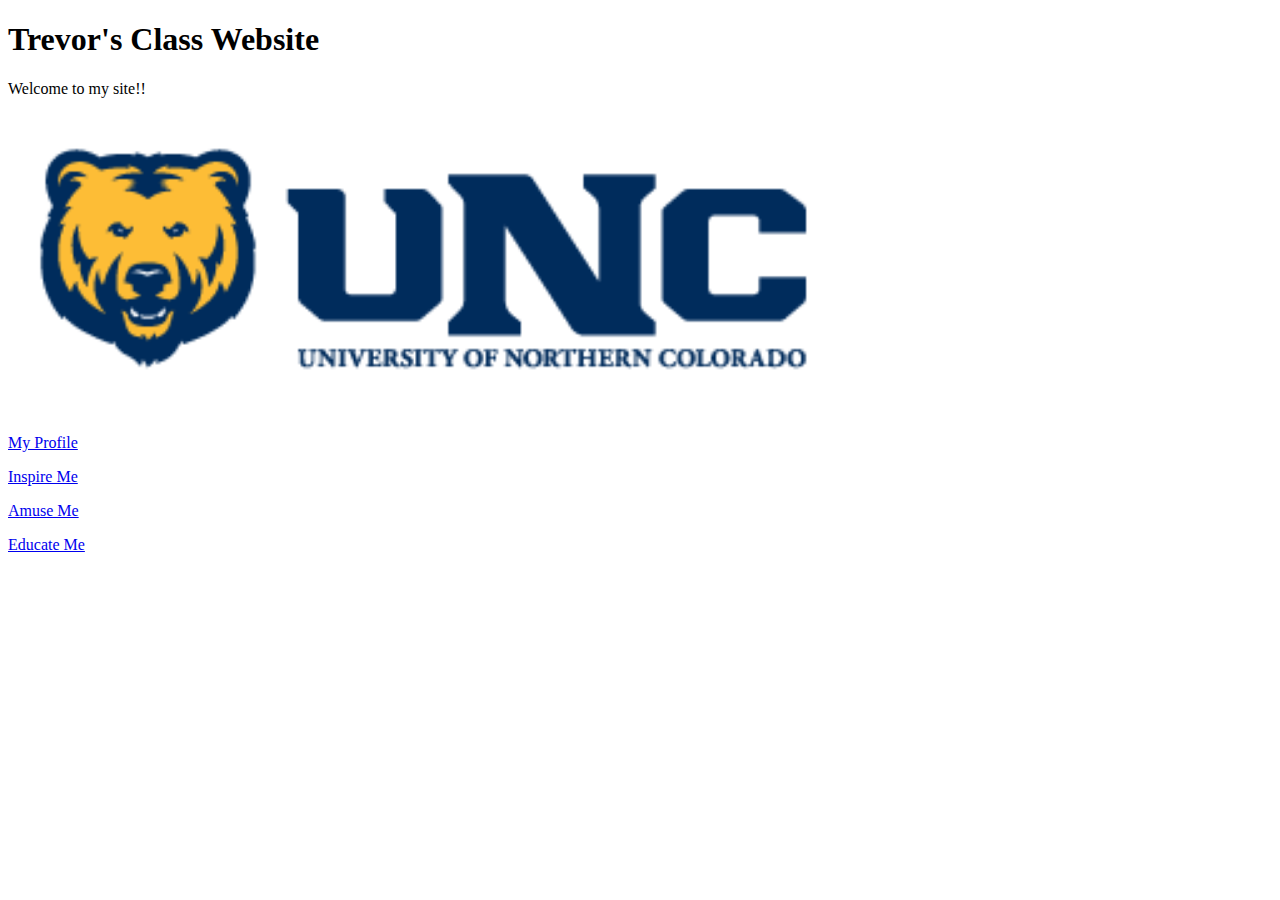
<file: index.html>
<!DOCTYPE html>
<html lang="en">
  <head>
    <meta charset="UTF-8">
    <title>Home Page</title>
  </head>
  <body>
    <h1>Trevor's Class Website</h1>
    <p>Welcome to my site!!</p>
    <img src="images/23_UNC_bear+UNC+WM_horiz.png" alt="UNC Pic" height="300">
    <p><a href="profile.html">My Profile</a></p>
    <p><a href="inspire.html">Inspire Me</a></p>
    <p><a href="amuse.html">Amuse Me</a></p>
    <p><a href="educate.html">Educate Me</a></p>
  </body>
</html>
</file>
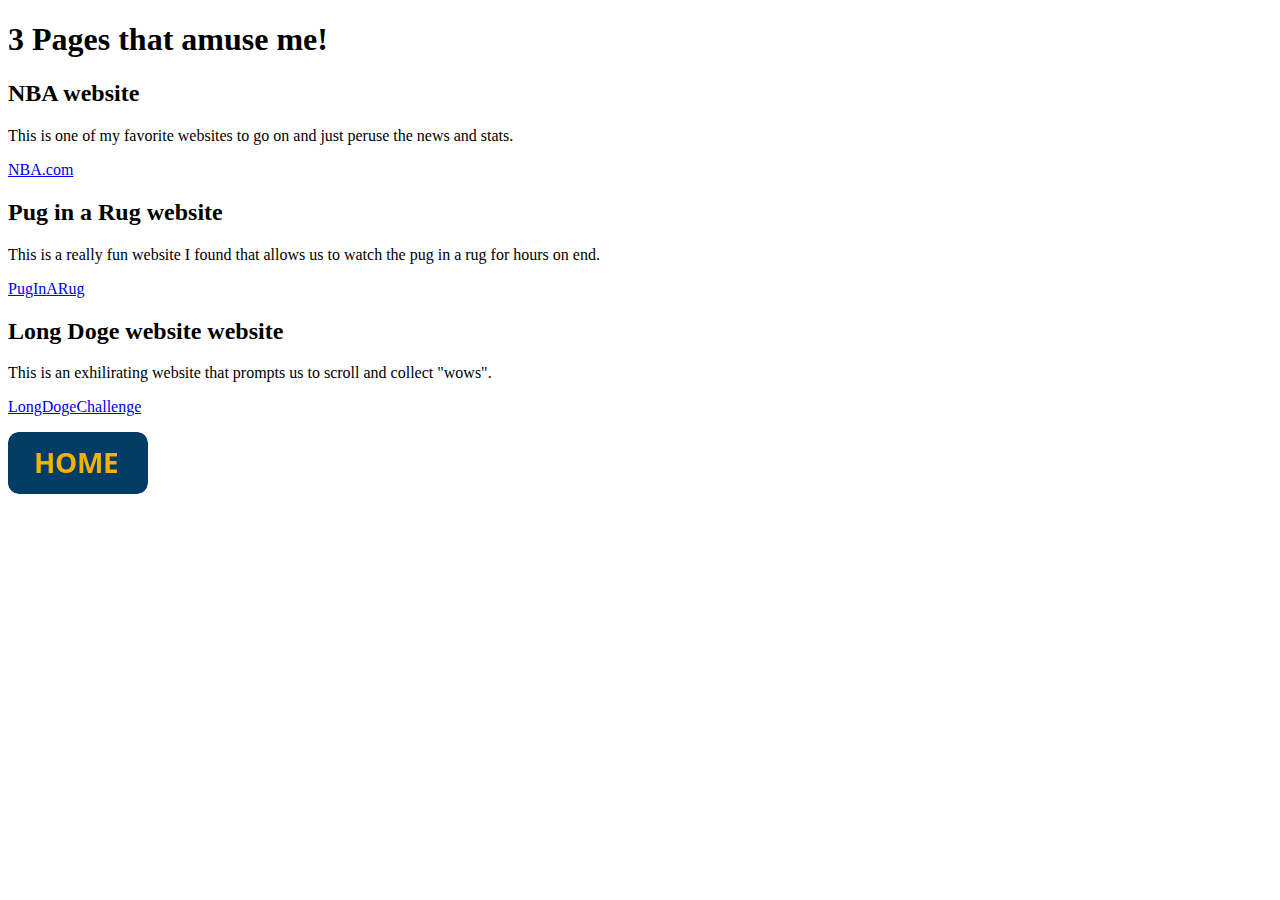
<file: amuse.html>
<!DOCTYPE html>
<html lang="en">
  <head>
      <meta charset="UTF-8">
      <title>Amuse</title>
    </head>
    <body>
      
        <h1>3 Pages that amuse me!</h1>
      <h2>NBA website</h2>
      <p>This is one of my favorite websites to go on and just peruse the news and stats.</p>
      <a href="https://www.nba.com/">NBA.com</a>
      
      <h2>Pug in a Rug website</h2>
      <p>This is a really fun website I found that allows us to watch the pug in a rug for hours on end.</p>
      <a href="https://puginarug.com/">PugInARug</a>
      
      <h2>Long Doge website website</h2>
      <p>This is an exhilirating website that prompts us to scroll and collect "wows".</p>
      <a href="https://longdogechallenge.com/">LongDogeChallenge</a>
      <p><a href="index.html"><img src= "images/button.png" alt="Home Button"></a></p>
   
    </body>
</html>
</file>
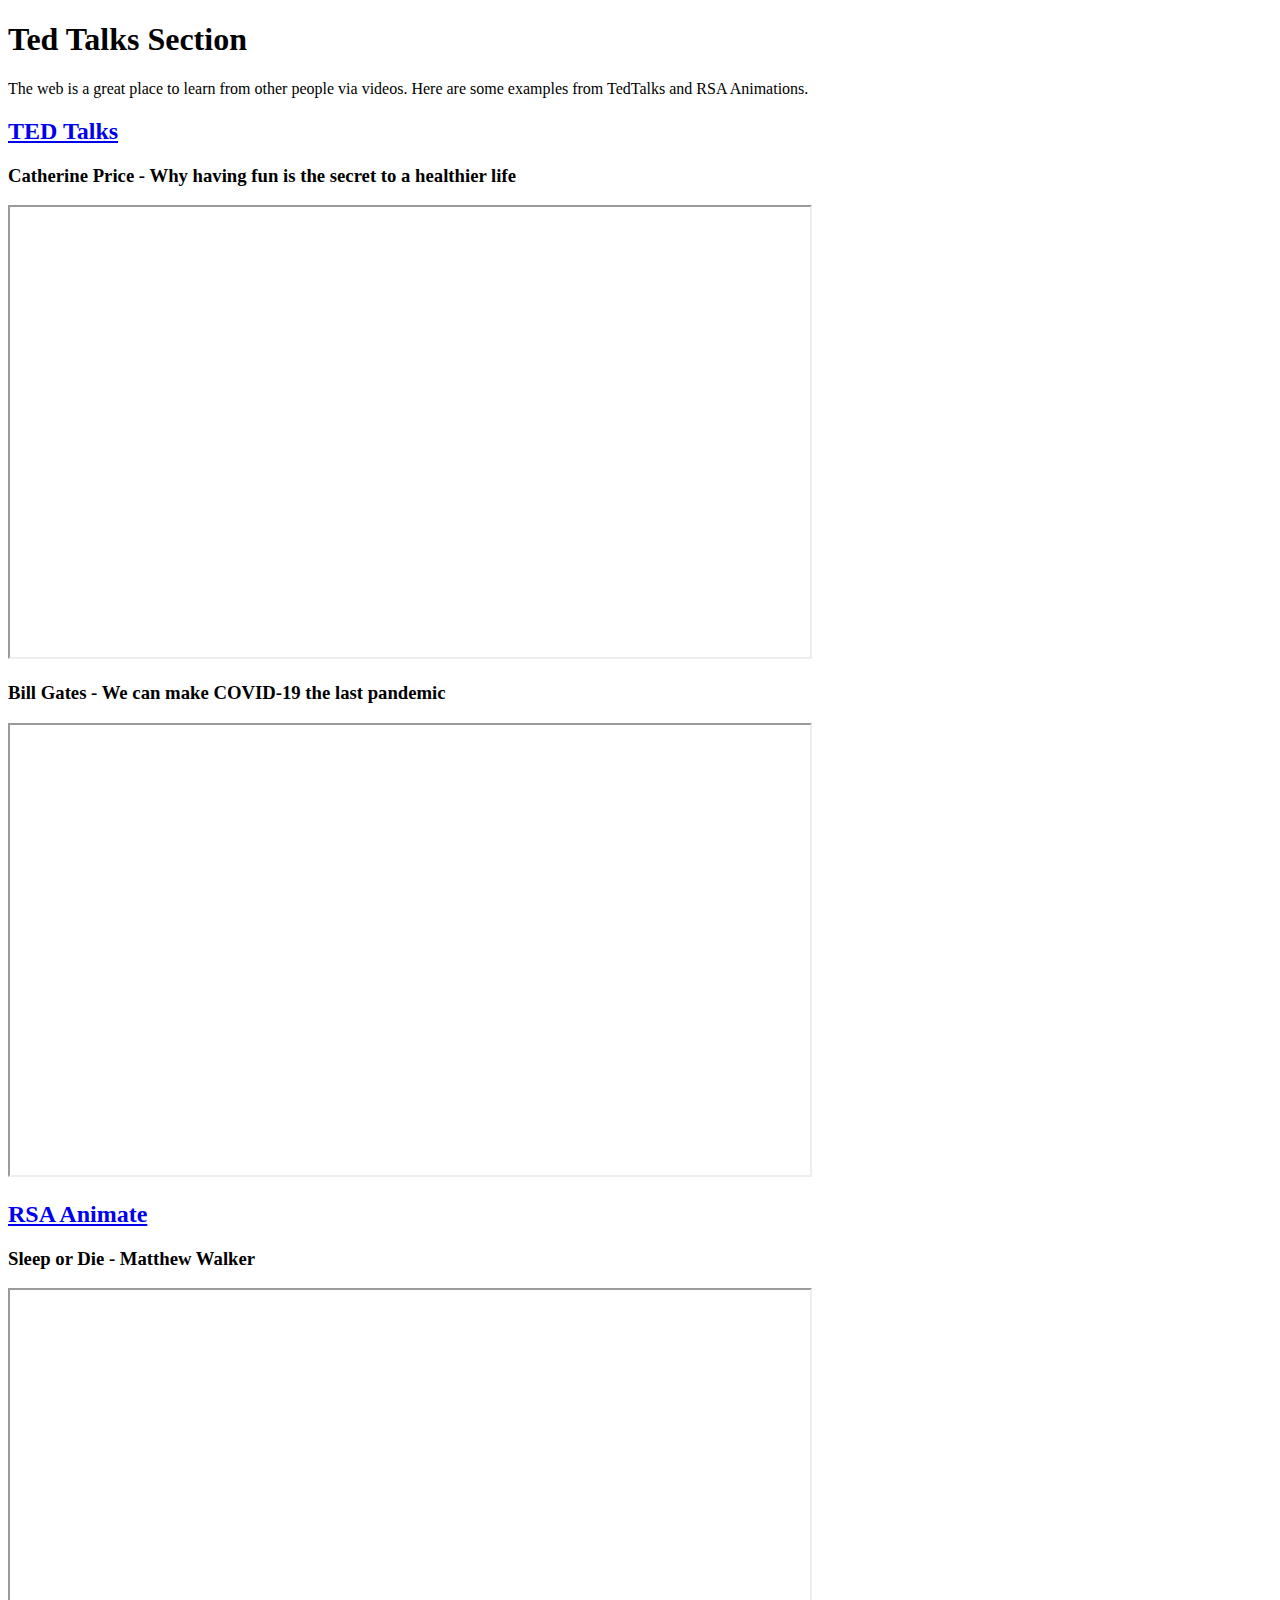
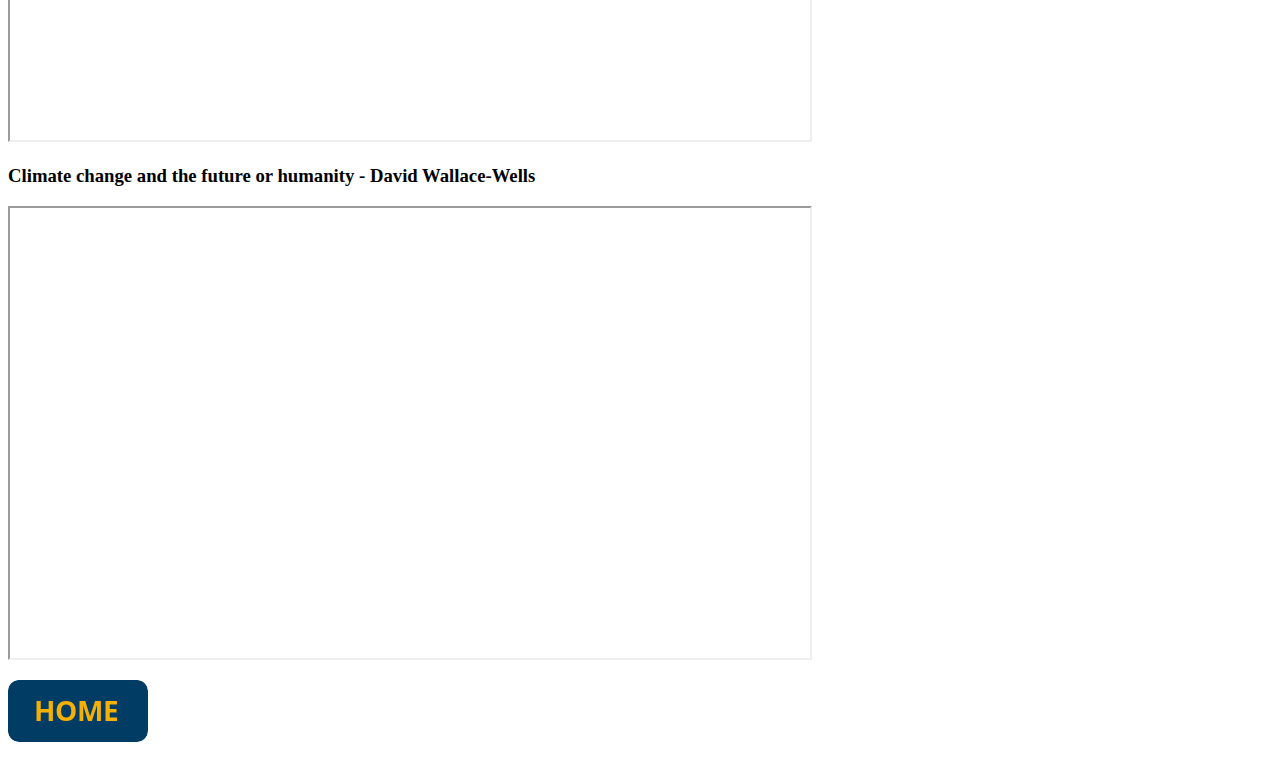
<file: educate.html>
<!DOCTYPE html>
<html lang="en-US">

    <head>
        <meta charset="UTF-8">
        <title>Educate You</title>
    </head>

    <body>
        <h1>Ted Talks Section</h1>
        <p>
            The web is a great place to learn from other people via videos. Here are some examples from TedTalks and RSA Animations.
        </p>
        <section>
            <h2><a href="https://www.ted.com/talks">TED Talks</a></h2>
            <h3>Catherine Price - Why having fun is the secret to a healthier life</h3>
            <iframe height="450" width="800" src="https://embed.ted.com/talks/lang/en/catherine_price_why_having_fun_is_the_secret_to_a_healthier_life"></iframe>

            <h3>Bill Gates - We can make COVID-19 the last pandemic</h3>
            <iframe height="450" width="800" src="https://embed.ted.com/talks/lang/en/bill_gates_we_can_make_covid_19_the_last_pandemic"></iframe>
        </section>
        <section>
            <h2><a href="https://www.thersa.org/video/animates">RSA Animate</a></h2>
            <h3>Sleep or Die - Matthew Walker</h3>
            <iframe height="450" width="800" src="https://www.youtube.com/embed/12XG-joFRBY"></iframe>

            <h3>Climate change and the future or humanity - David Wallace-Wells</h3>
            <iframe height="450" width="800" src="https://www.youtube.com/embed/eUh-TXKIdiE"></iframe>
        </section>
        <p><a href="index.html"><img src= "images/button.png" alt="Home Button"></a></p>
    </body>
    
</html>
</file>
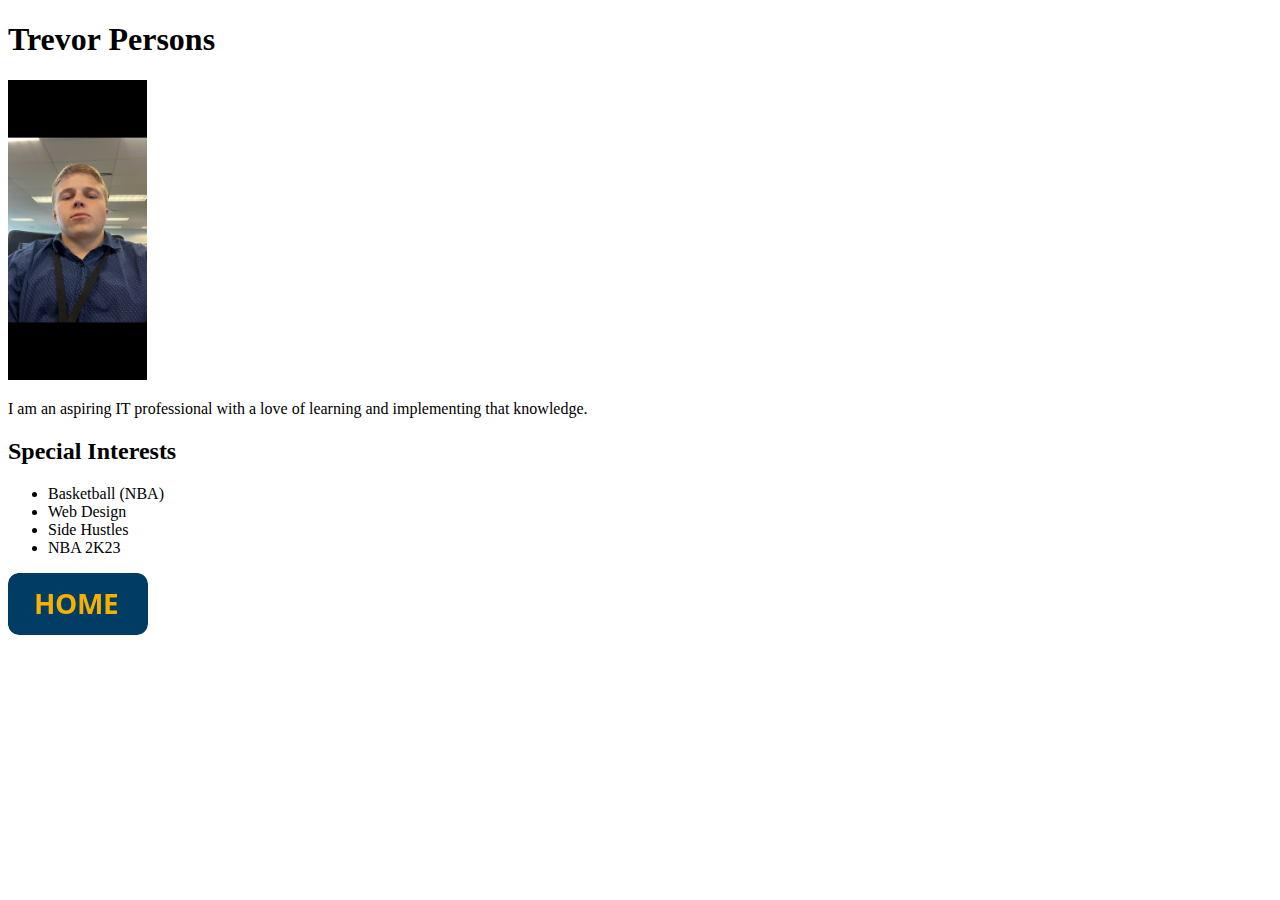
<file: profile.html>
<!DOCTYPE html>
<html lang="en-US">
  <head>
    <title>My Profile Page</title>
  </head>
  <body>
    <h1>Trevor Persons</h1>
    <img src="images/unnamed.png" alt="Profile Pic" height="300">
    <p>I am an aspiring IT professional with a love of learning and implementing that knowledge. </p>
    <p></p>
    <h2>Special Interests</h2>
    <ul>
      <li>Basketball (NBA)</li>
      <li>Web Design</li>
      <li>Side Hustles</li>
      <li>NBA 2K23</li>
    </ul>
    <p><a href="index.html"><img src= "images/button.png" alt="Home Button"></a></p>
  </body>
</html>
</file>
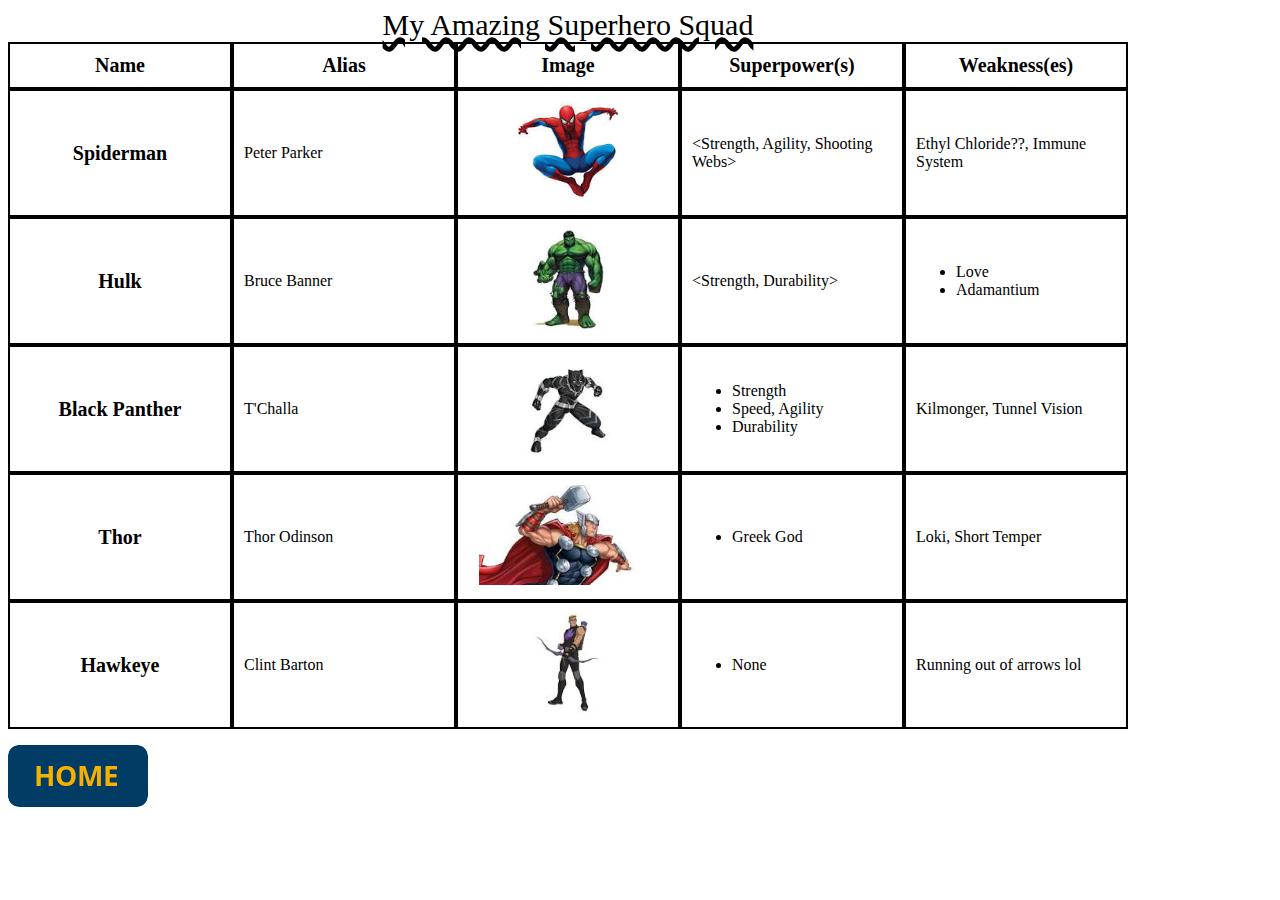
<file: superhero.html>
<!DOCTYPE html>
<html lang="en-US">
	<head>
		<meta charset="utf-8">
		<title>My Amazing Superhero Team</title>
		<style>
			caption
			{
				text-decoration:underline wavy black 5px;
				font-size:30px;
			}
            th
            {
                width:200px;
                font-size:20px;
            }
            th,td
            {
                border: 2px solid black;
                padding-left:10px;
                padding-right:10px;
                padding-top:10px;
                padding-bottom:10px;
            }
            table
            {
                border-spacing:0px;
            }
		</style>
	</head>

	<body>
		<table>
            <caption>My Amazing Superhero Squad</caption>
            <tbody>
                <tr>
                    <th scope="col">Name</th>
                    <th scope="col">Alias</th>
                    <th scope="col">Image</th>
                    <th scope="col">Superpower(s)</th>
                    <th scope="col">Weakness(es)</th>
                </tr>
                <tr>
                    <th scope="row">Spiderman</th>
                    <td>Peter Parker</td>
                    <td style="text-align:center;"><a href="images/spiderman.jpg"><img alt="Spiderman Pic" src="images/spiderman.jpg" height="100px"/></a></td>
                    <td>&lt;Strength, Agility, Shooting Webs&gt;</td>
                    <td>Ethyl Chloride??, Immune System</td>
                </tr>
                <tr>
                    <th scope="row">Hulk</th>
                    <td>Bruce Banner</td>
                    <td style="text-align:center;"><a href="images/hulk.jpg"><img alt="Hulk Pic" src="images/hulk.jpg" height="100px"/></a></td>
                    <td>&lt;Strength, Durability&gt;</td>
                    <td>
                        <ul>
                            <li>Love</li>
                            <li>Adamantium</li>
                        </ul>
                    </td>
                </tr>
                <tr>
                    <th scope="row">Black Panther</th>
                    <td>T'Challa</td>
                    <td style="text-align:center;"><a href="images/blackpanther.jpg"><img alt="Black Panther Pic" src="images/blackpanther.jpg" height="100px"/></a></td>
                    <td>
                        <ul>
                            <li>Strength</li>
                            <li>Speed, Agility</li>
                            <li>Durability</li>
                        </ul>
                    </td>
                    <td>Kilmonger, Tunnel Vision</td>
                </tr>
                <tr>
                    <th scope="row">Thor</th>
                    <td>Thor Odinson</td>
                    <td style="text-align:center;"><a href="images/thor.jpg"><img alt="Thor Pic" src="images/thor.jpg" height="100px"/></a></td>
                    <td>
                        <ul>
                            <li>Greek God</li>
                        </ul>
                    </td>
                    <td>Loki, Short Temper</td>
                </tr>
                <tr>
                    <th scope="row">Hawkeye</th>
                    <td>Clint Barton</td>
                    <td style="text-align:center;"><a href="images/hawkeye.jpg"><img alt="Hawkeye Pic" src="images/hawkeye.jpg" height="100px"/></a></td>
                    <td>
                        <ul>
                            <li>None</li>
                        </ul>
                    </td>
                    <td>Running out of arrows lol</td>
                </tr>
            </tbody>
        </table>
<p><a href="index.html"><img src= "images/button.png" alt="Home Button"></a></p>

	</body>
</html>
</file>
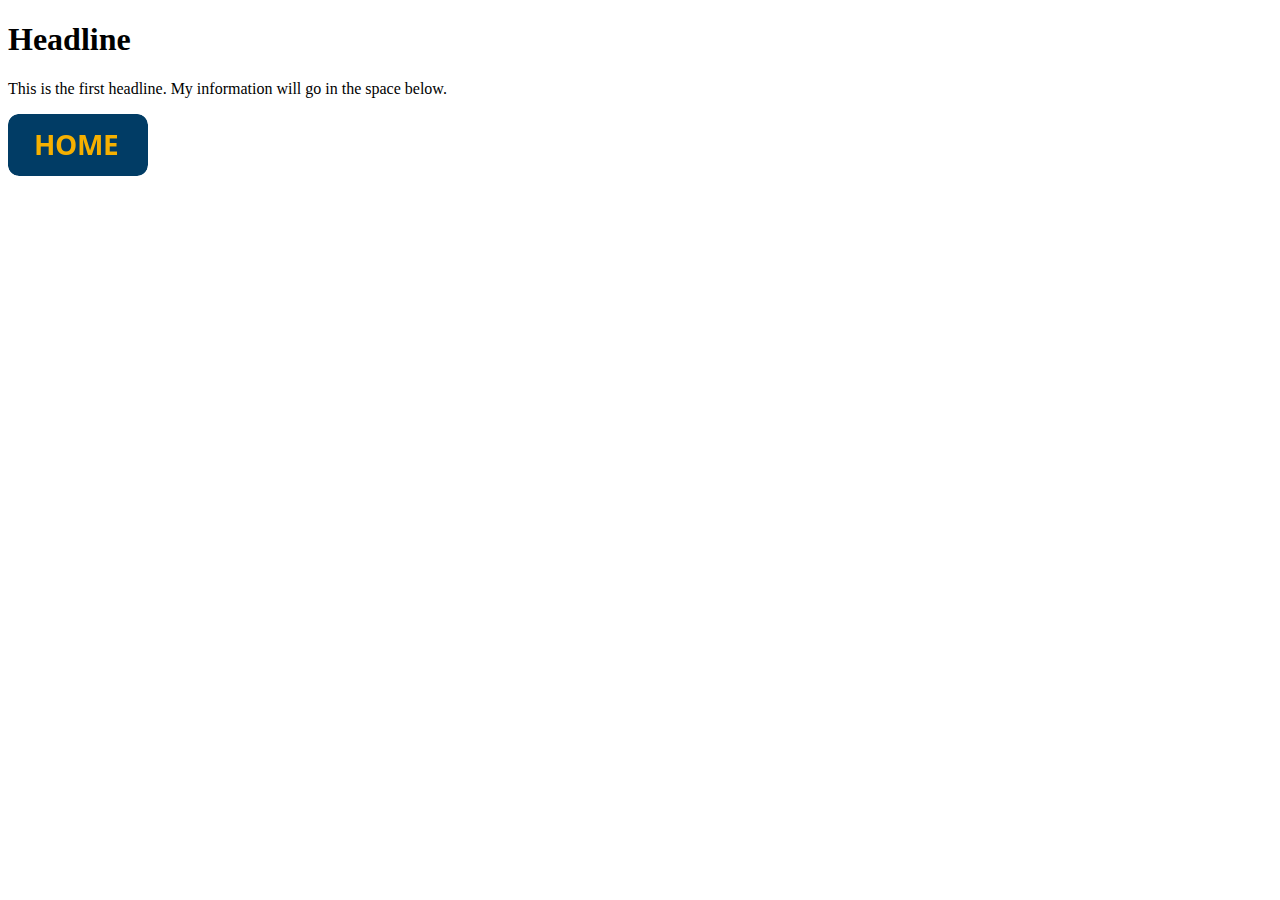
<file: template.html>
<!DOCTYPE html>
    <html lang="en-US">
        <head>
            <title>Page Title</title>
        </head>
        <body>
            <h1>Headline</h1>
        <p>This is the first headline. My information will go in the space below.</p>
        <p><a href="index.html"><img src= "images/button.png" alt="Home Button"></a></p>
        </body>
    </html>
</file>
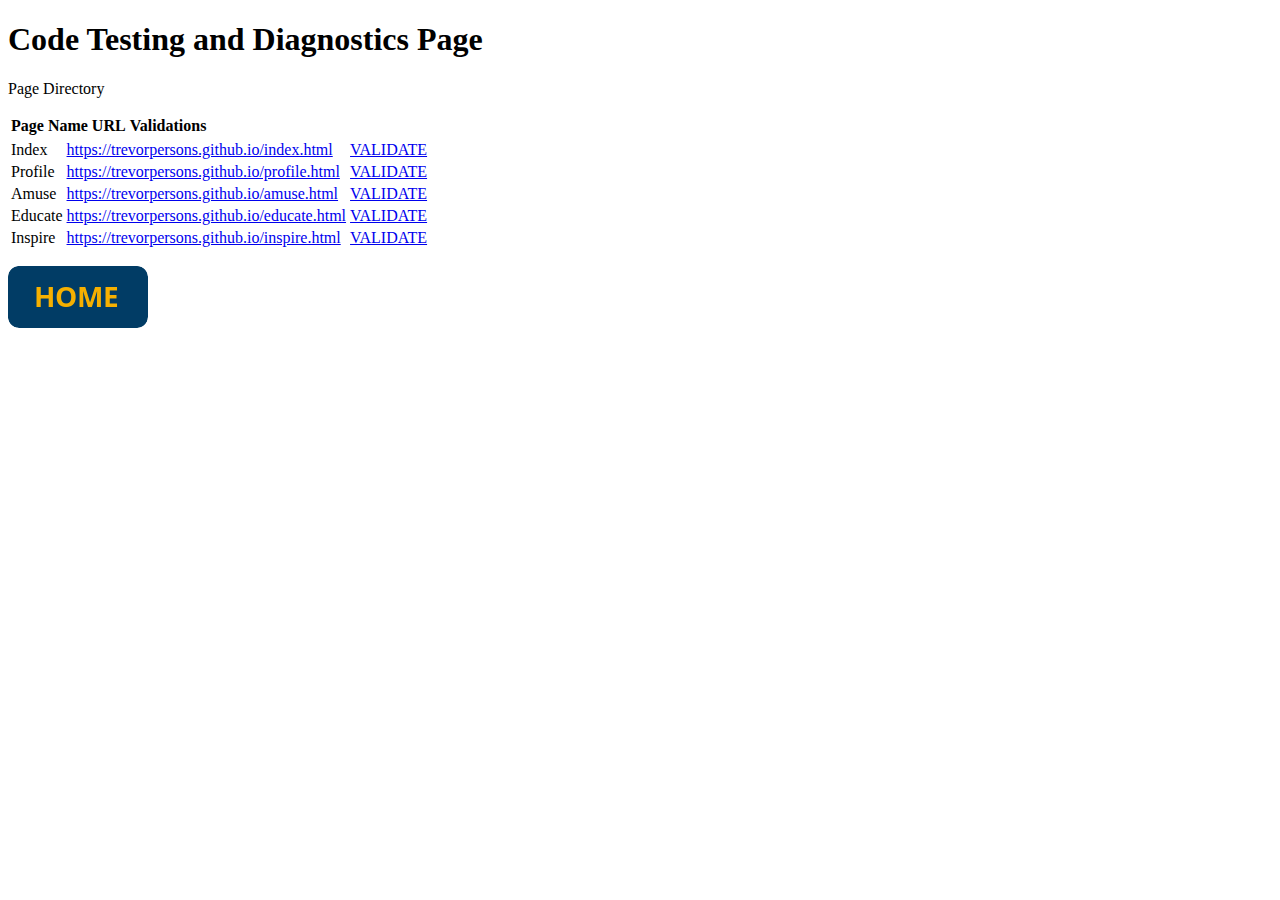
<file: test.html>
<!DOCTYPE html>
<html lang="en">

<h1><strong>Code Testing and Diagnostics Page</strong></h1>
<p>Page Directory</p>
<table>
   <thead>
      <tr>
         <th>Page Name</th>
         <th>URL</th>
         <th>Validations</th>
      </tr>
   </thead>
</table>
<div>
   <table>
      <tbody>
         <tr>
            <td>Index</td>
            <td><a href="index.html">https://trevorpersons.github.io/index.html</a></td>
            <td><a href="https://validator.w3.org/nu/?showsource=yes&amp;doc=https://trevorpersons.github.io/index.html">VALIDATE</a></td>
         </tr>
         <tr>
            <td>Profile</td>
            <td><a href="profile.html">https://trevorpersons.github.io/profile.html</a></td>
            <td><a href="https://validator.w3.org/nu/?showsource=yes&amp;doc=https://trevorpersons.github.io/profile.html">VALIDATE</a></td>
         </tr>
         <tr>
            <td>Amuse</td>
            <td><a href="amuse.html">https://trevorpersons.github.io/amuse.html</a></td>
            <td><a href="https://validator.w3.org/nu/?showsource=yes&amp;doc=https://trevorpersons.github.io/amuse.html">VALIDATE</a></td>
         </tr>
         <tr>
            <td>Educate</td>
            <td><a href="educate.html">https://trevorpersons.github.io/educate.html</a></td>
            <td><a href="https://validator.w3.org/nu/?showsource=yes&amp;doc=https://trevorpersons.github.io/educate.html">VALIDATE</a></td>
         </tr>
      <!--<tr>
            <td>Test</td>
            <td><a href="test1.html">https://trevorpersons.github.io/test.html</a></td>
            <td><a href="https://validator.w3.org/nu/?showsource=yes&amp;doc=https://trevorpersons.github.io/test.html">VALIDATE</a></td>
         </tr>
         <tr>
            <td>Template</td>
            <td><a href="test1.html">https://trevorpersons.github.io/template.html</a></td>
            <td><a href="https://validator.w3.org/nu/?showsource=yes&amp;doc=https://trevorpersons.github.io/template.html">VALIDATE</a></td>
         </tr>
      -->
         <tr>
            <td>Inspire</td>
            <td><a href="inspire.html">https://trevorpersons.github.io/inspire.html</a></td>
            <td><a href="https://validator.w3.org/nu/?showsource=yes&amp;doc=https://trevorpersons.github.io/inspire.html">VALIDATE</a></td>
         </tr>
      </tbody>
   </table>
</div>
<p><a href="index.html"><img src= "images/button.png" alt="Home Button"></a></p>
</file>
